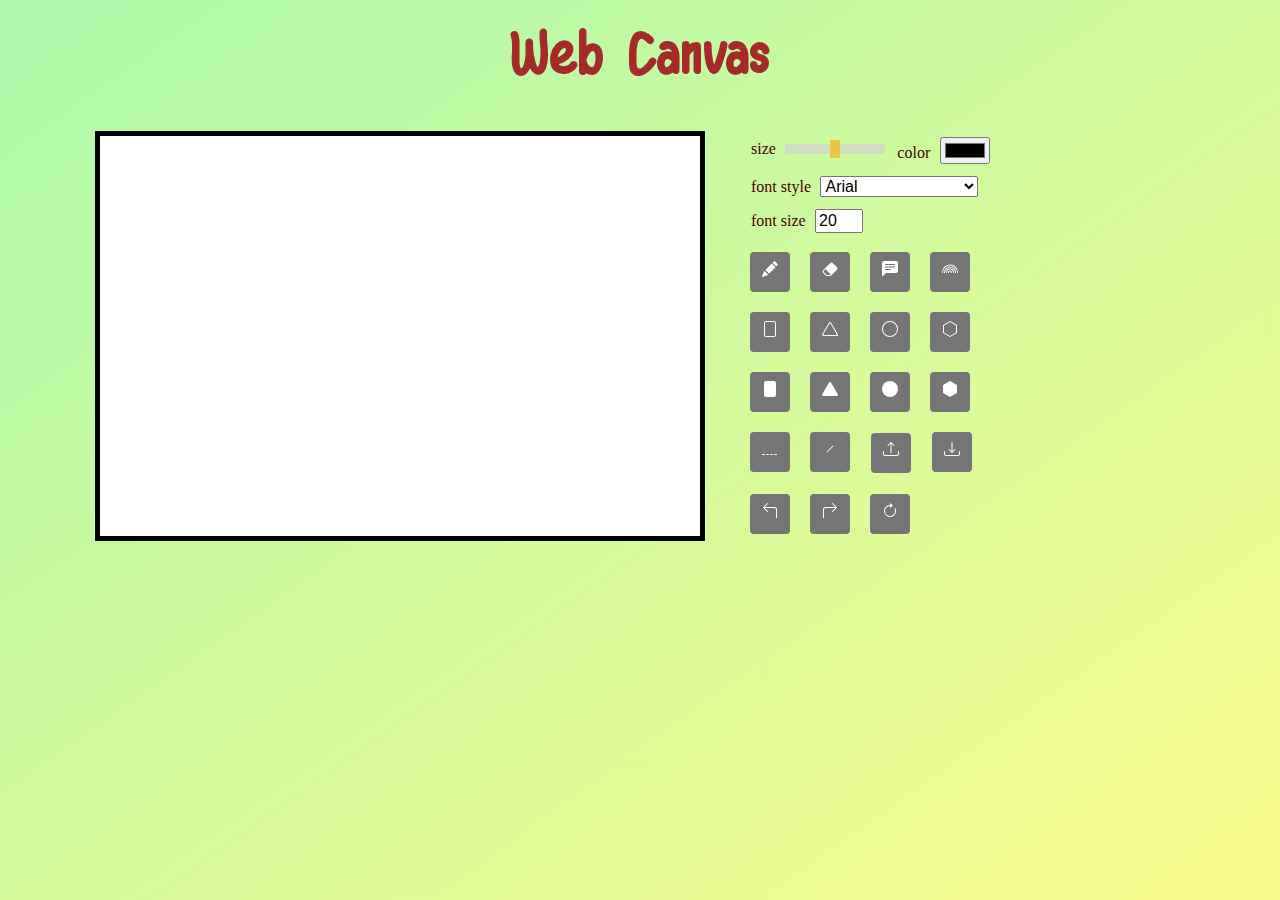
<file: index.html>
<!DOCTYPE html>
<html>
    <head>
        <meta http-equiv="Content-Type" content="text/html; charset=UTF-8">
        <title>Web Canvas</title>
        <!-- Bootstrap CSS -->
        <link
			rel="stylesheet"
			href="https://stackpath.bootstrapcdn.com/bootstrap/4.4.1/css/bootstrap.min.css"
			integrity="sha384-Vkoo8x4CGsO3+Hhxv8T/Q5PaXtkKtu6ug5TOeNV6gBiFeWPGFN9MuhOf23Q9Ifjh"
			crossorigin="anonymous"
		/>
        <link rel="stylesheet" type="text/css" href="canvas.css">
    </head>  
  
    <body>
    <div class="container">
        <p id="title" class = "row justify-content-center">Web Canvas</p>
        <div class="row align-items-center">
            <div id="left" class="col">
                <canvas id="canvas" width="600" height="400"></canvas>
            </div>

            <div id="right" class="col">
                <table>
                    <tr class="row">
                        <td>
                            <label id="func_label">size</label>
                            <input oninput="Size();" type="range" id="myRange" class="slider" title="size" min="1" max="100" value="50">
                        </td>
                        <td>
                            <label id="func_label">color</label>
                            <input oninput="penColor();" type="color" id="myColor" title="color" value="#000000"></td>
                        <td>
                            <label id="func_label">font style</label>
                            <select id="font-style">
                                <option>Arial</option>
                                <option>fantasy</option>
                                <option>monospace</option>
                                <option>sans-serif</option>
                                <option>Times New Roman</option>
                                <option>標楷體</option>
                                <option>新細明體</option>
                                <option>微軟正黑體</option>
                            </select>
                        </td>
                        <td>
                            <label id="func_label">font size</label>
                            <input type="number" id="font-size" value="20">
                        </td>
                    </tr>
                    <tr class="row">
                        <td onmousedown="pen();" type="button" id="pen" class="myBtn" title="pen">
                            <svg xmlns="http://www.w3.org/2000/svg" width="16" height="16" fill="currentColor" class="bi bi-pencil-fill" viewBox="0 0 16 16">
                                <path d="M12.854.146a.5.5 0 0 0-.707 0L10.5 1.793 14.207 5.5l1.647-1.646a.5.5 0 0 0 0-.708l-3-3zm.646 6.061L9.793 2.5 3.293 9H3.5a.5.5 0 0 1 .5.5v.5h.5a.5.5 0 0 1 .5.5v.5h.5a.5.5 0 0 1 .5.5v.5h.5a.5.5 0 0 1 .5.5v.207l6.5-6.5zm-7.468 7.468A.5.5 0 0 1 6 13.5V13h-.5a.5.5 0 0 1-.5-.5V12h-.5a.5.5 0 0 1-.5-.5V11h-.5a.5.5 0 0 1-.5-.5V10h-.5a.499.499 0 0 1-.175-.032l-.179.178a.5.5 0 0 0-.11.168l-2 5a.5.5 0 0 0 .65.65l5-2a.5.5 0 0 0 .168-.11l.178-.178z"/>
                            </svg>
                        </td>
                        <td onmousedown="eraser();" type="button" id="eraser" class="myBtn" title="eraser">
                            <svg xmlns="http://www.w3.org/2000/svg" width="16" height="16" fill="currentColor" class="bi bi-eraser-fill" viewBox="0 0 16 16">
                                <path d="M8.086 2.207a2 2 0 0 1 2.828 0l3.879 3.879a2 2 0 0 1 0 2.828l-5.5 5.5A2 2 0 0 1 7.879 15H5.12a2 2 0 0 1-1.414-.586l-2.5-2.5a2 2 0 0 1 0-2.828l6.879-6.879zm.66 11.34L3.453 8.254 1.914 9.793a1 1 0 0 0 0 1.414l2.5 2.5a1 1 0 0 0 .707.293H7.88a1 1 0 0 0 .707-.293l.16-.16z"/>
                            </svg>
                        </td>
                        <td onmousedown="text();" type="button" id="text" class="myBtn" title="text">
                            <svg xmlns="http://www.w3.org/2000/svg" width="16" height="16" fill="currentColor" class="bi bi-chat-left-text-fill" viewBox="0 0 16 16">
                                <path d="M0 2a2 2 0 0 1 2-2h12a2 2 0 0 1 2 2v8a2 2 0 0 1-2 2H4.414a1 1 0 0 0-.707.293L.854 15.146A.5.5 0 0 1 0 14.793V2zm3.5 1a.5.5 0 0 0 0 1h9a.5.5 0 0 0 0-1h-9zm0 2.5a.5.5 0 0 0 0 1h9a.5.5 0 0 0 0-1h-9zm0 2.5a.5.5 0 0 0 0 1h5a.5.5 0 0 0 0-1h-5z"/>
                            </svg>
                        </td>
                        <td onmousedown="rainbow();" type="button" id="rainbow" class="myBtn" title="rainbow pen">
                            <svg xmlns="http://www.w3.org/2000/svg" width="16" height="16" fill="currentColor" class="bi bi-rainbow" viewBox="0 0 16 16">
                                <path d="M8 4.5a7 7 0 0 0-7 7 .5.5 0 0 1-1 0 8 8 0 1 1 16 0 .5.5 0 0 1-1 0 7 7 0 0 0-7-7zm0 2a5 5 0 0 0-5 5 .5.5 0 0 1-1 0 6 6 0 1 1 12 0 .5.5 0 0 1-1 0 5 5 0 0 0-5-5zm0 2a3 3 0 0 0-3 3 .5.5 0 0 1-1 0 4 4 0 1 1 8 0 .5.5 0 0 1-1 0 3 3 0 0 0-3-3zm0 2a1 1 0 0 0-1 1 .5.5 0 0 1-1 0 2 2 0 1 1 4 0 .5.5 0 0 1-1 0 1 1 0 0 0-1-1z"/>
                            </svg>
                        </td>
                    </tr>
                    <tr class="row">
                        <td onclick="rectangle(0);" type="button" id="rectangle" class="myBtn" title="rectangle">
                            <svg xmlns="http://www.w3.org/2000/svg" width="16" height="16" fill="currentColor" class="bi bi-file" viewBox="0 0 16 16">
                                <path d="M4 0a2 2 0 0 0-2 2v12a2 2 0 0 0 2 2h8a2 2 0 0 0 2-2V2a2 2 0 0 0-2-2H4zm0 1h8a1 1 0 0 1 1 1v12a1 1 0 0 1-1 1H4a1 1 0 0 1-1-1V2a1 1 0 0 1 1-1z"/>
                            </svg>
                        </td>
                        <td onclick="triangle(0);" type="button" id="triangle" class="myBtn" title="triangle">
                            <svg xmlns="http://www.w3.org/2000/svg" width="16" height="16" fill="currentColor" class="bi bi-triangle" viewBox="0 0 16 16">
                                <path d="M7.938 2.016A.13.13 0 0 1 8.002 2a.13.13 0 0 1 .063.016.146.146 0 0 1 .054.057l6.857 11.667c.036.06.035.124.002.183a.163.163 0 0 1-.054.06.116.116 0 0 1-.066.017H1.146a.115.115 0 0 1-.066-.017.163.163 0 0 1-.054-.06.176.176 0 0 1 .002-.183L7.884 2.073a.147.147 0 0 1 .054-.057zm1.044-.45a1.13 1.13 0 0 0-1.96 0L.165 13.233c-.457.778.091 1.767.98 1.767h13.713c.889 0 1.438-.99.98-1.767L8.982 1.566z"/>
                            </svg>
                        </td>
                        <td onclick="circle(0);" type="button" id="circle" class="myBtn" title="circle">
                            <svg xmlns="http://www.w3.org/2000/svg" width="16" height="16" fill="currentColor" class="bi bi-circle" viewBox="0 0 16 16">
                                <path d="M8 15A7 7 0 1 1 8 1a7 7 0 0 1 0 14zm0 1A8 8 0 1 0 8 0a8 8 0 0 0 0 16z"/>
                            </svg>
                        </td>
                        <td onclick="hexagon(0);" type="button" id="hexagon" class="myBtn" title="hexagon">
                            <svg xmlns="http://www.w3.org/2000/svg" width="16" height="16" fill="currentColor" class="bi bi-hexagon" viewBox="0 0 16 16">
                                <path d="M14 4.577v6.846L8 15l-6-3.577V4.577L8 1l6 3.577zM8.5.134a1 1 0 0 0-1 0l-6 3.577a1 1 0 0 0-.5.866v6.846a1 1 0 0 0 .5.866l6 3.577a1 1 0 0 0 1 0l6-3.577a1 1 0 0 0 .5-.866V4.577a1 1 0 0 0-.5-.866L8.5.134z"/>
                            </svg>
                        </td>
                    </tr>
                    <tr class="row">
                        <td onclick="rectangle(1);" type="button" id="rectangle-fill" class="myBtn" title="rectangle-fill">
                            <svg xmlns="http://www.w3.org/2000/svg" width="16" height="16" fill="currentColor" class="bi bi-file-fill" viewBox="0 0 16 16">
                                <path fill-rule="evenodd" d="M4 0h8a2 2 0 0 1 2 2v12a2 2 0 0 1-2 2H4a2 2 0 0 1-2-2V2a2 2 0 0 1 2-2z"/>
                            </svg>
                        </td>
                        <td onclick="triangle(1);" type="button" id="triangle-fill" class="myBtn" title="triangle-fill">
                            <svg xmlns="http://www.w3.org/2000/svg" width="16" height="16" fill="currentColor" class="bi bi-triangle-fill" viewBox="0 0 16 16">
                                <path fill-rule="evenodd" d="M7.022 1.566a1.13 1.13 0 0 1 1.96 0l6.857 11.667c.457.778-.092 1.767-.98 1.767H1.144c-.889 0-1.437-.99-.98-1.767L7.022 1.566z"/>
                            </svg>
                        </td>
                        <td onclick="circle(1);" type="button" id="circle-fill" class="myBtn" title="circle-fill">
                            <svg xmlns="http://www.w3.org/2000/svg" width="16" height="16" fill="currentColor" class="bi bi-circle-fill" viewBox="0 0 16 16">
                                <circle cx="8" cy="8" r="8"/>
                            </svg>
                        </td>
                        <td onclick="hexagon(1);" type="button" id="hexagon-fill" class="myBtn" title="hexagon-fill" >
                            <svg xmlns="http://www.w3.org/2000/svg" width="16" height="16" fill="currentColor" class="bi bi-hexagon-fill" viewBox="0 0 16 16">
                                <path fill-rule="evenodd" d="M8.5.134a1 1 0 0 0-1 0l-6 3.577a1 1 0 0 0-.5.866v6.846a1 1 0 0 0 .5.866l6 3.577a1 1 0 0 0 1 0l6-3.577a1 1 0 0 0 .5-.866V4.577a1 1 0 0 0-.5-.866L8.5.134z"/>
                            </svg>
                        </td>
                    </tr>
                    <tr class="row">
                        <td onmousedown="line(0);" type="button" id="dash-line" class="myBtn" title="dash-line">
                            <svg xmlns="http://www.w3.org/2000/svg" width="16" height="16" fill="currentColor" class="bi bi-reception-0" viewBox="0 0 16 16">
                                <path d="M0 13.5a.5.5 0 0 1 .5-.5h2a.5.5 0 0 1 0 1h-2a.5.5 0 0 1-.5-.5zm4 0a.5.5 0 0 1 .5-.5h2a.5.5 0 0 1 0 1h-2a.5.5 0 0 1-.5-.5zm4 0a.5.5 0 0 1 .5-.5h2a.5.5 0 0 1 0 1h-2a.5.5 0 0 1-.5-.5zm4 0a.5.5 0 0 1 .5-.5h2a.5.5 0 0 1 0 1h-2a.5.5 0 0 1-.5-.5z"/>
                            </svg>
                        </td>
                        <td onmousedown="line(1);" type="button" id="line" class="myBtn" title="line">
                            <svg xmlns="http://www.w3.org/2000/svg" width="16" height="16" fill="currentColor" class="bi bi-slash" viewBox="0 0 16 16">
                                <path d="M11.354 4.646a.5.5 0 0 1 0 .708l-6 6a.5.5 0 0 1-.708-.708l6-6a.5.5 0 0 1 .708 0z"/>
                            </svg>
                        </td>
                        <td>
                            <label title="upload" class="myBtn">
                                <svg xmlns="http://www.w3.org/2000/svg" width="16" height="16" fill="currentColor" class="bi bi-upload" viewBox="0 0 16 16">
                                    <path d="M.5 9.9a.5.5 0 0 1 .5.5v2.5a1 1 0 0 0 1 1h12a1 1 0 0 0 1-1v-2.5a.5.5 0 0 1 1 0v2.5a2 2 0 0 1-2 2H2a2 2 0 0 1-2-2v-2.5a.5.5 0 0 1 .5-.5z"/>
                                    <path d="M7.646 1.146a.5.5 0 0 1 .708 0l3 3a.5.5 0 0 1-.708.708L8.5 2.707V11.5a.5.5 0 0 1-1 0V2.707L5.354 4.854a.5.5 0 1 1-.708-.708l3-3z"/>
                                </svg>
                                <input onchange="Upload(this);" id="upload" accept="image/*" type="file">
                            </label>
                        </td>
                        <td onclick="Download();" type="button" title="download" id="download" class="myBtn">
                            <svg xmlns="http://www.w3.org/2000/svg" width="16" height="16" fill="currentColor" class="bi bi-download" viewBox="0 0 16 16">
                                <path d="M.5 9.9a.5.5 0 0 1 .5.5v2.5a1 1 0 0 0 1 1h12a1 1 0 0 0 1-1v-2.5a.5.5 0 0 1 1 0v2.5a2 2 0 0 1-2 2H2a2 2 0 0 1-2-2v-2.5a.5.5 0 0 1 .5-.5z"/>
                                <path d="M7.646 11.854a.5.5 0 0 0 .708 0l3-3a.5.5 0 0 0-.708-.708L8.5 10.293V1.5a.5.5 0 0 0-1 0v8.793L5.354 8.146a.5.5 0 1 0-.708.708l3 3z"/>
                            </svg>
                        </td>
                    </tr>
                    <tr class="row">
                        <td onclick="undo();" type="button" id="undo" class="myBtn" title="undo">
                            <svg xmlns="http://www.w3.org/2000/svg" width="16" height="16" fill="currentColor" class="bi bi-arrow-90deg-left" viewBox="0 0 16 16">
                                <path fill-rule="evenodd" d="M1.146 4.854a.5.5 0 0 1 0-.708l4-4a.5.5 0 1 1 .708.708L2.707 4H12.5A2.5 2.5 0 0 1 15 6.5v8a.5.5 0 0 1-1 0v-8A1.5 1.5 0 0 0 12.5 5H2.707l3.147 3.146a.5.5 0 1 1-.708.708l-4-4z"/>
                            </svg>
                        </td>
                        <td onclick="redo();" type="button" title="redo" id="redo" class="myBtn">
                            <svg xmlns="http://www.w3.org/2000/svg" width="16" height="16" fill="currentColor" class="bi bi-arrow-90deg-right" viewBox="0 0 16 16">
                                <path fill-rule="evenodd" d="M14.854 4.854a.5.5 0 0 0 0-.708l-4-4a.5.5 0 0 0-.708.708L13.293 4H3.5A2.5 2.5 0 0 0 1 6.5v8a.5.5 0 0 0 1 0v-8A1.5 1.5 0 0 1 3.5 5h9.793l-3.147 3.146a.5.5 0 0 0 .708.708l4-4z"/>
                            </svg>
                        </td>
                        <td onclick="Clean();" type="button" title="reset" id="reset" class="myBtn">
                            <svg xmlns="http://www.w3.org/2000/svg" width="16" height="16" fill="currentColor" class="bi bi-arrow-clockwise" viewBox="0 0 16 16">
                                <path fill-rule="evenodd" d="M8 3a5 5 0 1 0 4.546 2.914.5.5 0 0 1 .908-.417A6 6 0 1 1 8 2v1z"/>
                                <path d="M8 4.466V.534a.25.25 0 0 1 .41-.192l2.36 1.966c.12.1.12.284 0 .384L8.41 4.658A.25.25 0 0 1 8 4.466z"/>
                            </svg>
                        </td>
                    </tr>
                </table>
            </div>
        </div>
    </div>

    <!-- jQuery -->
    <script src="http://code.jquery.com/jquery-3.3.1.js" type="text/javascript"></script>

    <script src="canvas.js"></script>
    </body>  
</html>
</file>
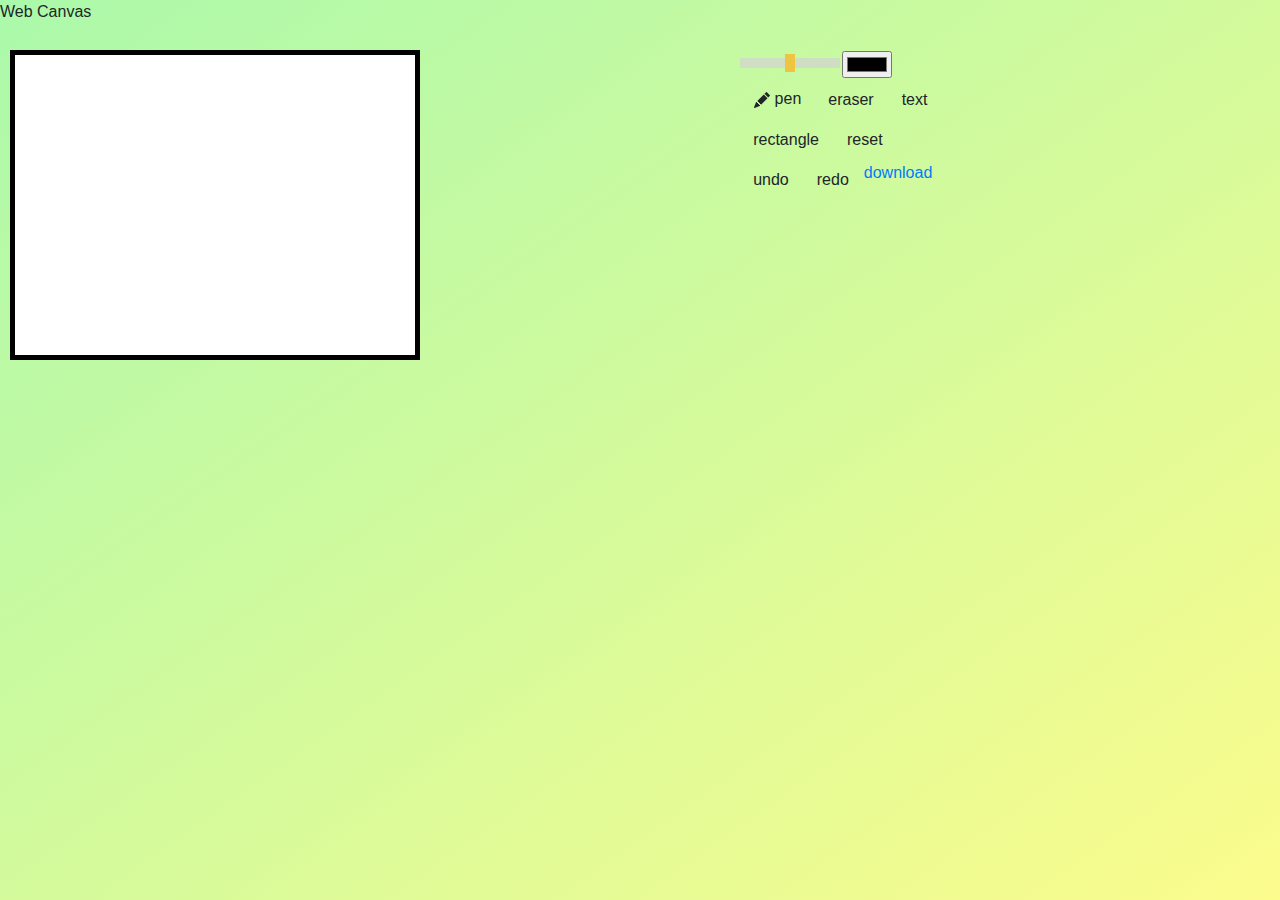
<file: hw1.html>
<!DOCTYPE html>
<html>
    <head>
        <meta http-equiv="Content-Type" content="text/html; charset=UTF-8">
        <title>Web Canvas</title>
        <link
			rel="stylesheet"
			href="https://stackpath.bootstrapcdn.com/bootstrap/4.4.1/css/bootstrap.min.css"
			integrity="sha384-Vkoo8x4CGsO3+Hhxv8T/Q5PaXtkKtu6ug5TOeNV6gBiFeWPGFN9MuhOf23Q9Ifjh"
			crossorigin="anonymous"
		/>
        <link rel="stylesheet" type="text/css" href="canvas.css">
        <script src="http://code.jquery.com/jquery-3.3.1.js" type="text/javascript"></script>
        <script src="canvas.js"></script>
    </head>  
  
    <body>
        <p>Web Canvas</p>
        <div class="row justify-content-around">
            <div id="left" class="col">
                <canvas id="canvas" width="400" height="300" onmousedown="start(event);" onmousemove="draw(event);" onmouseup="end()"></canvas>
            </div>
            <div id="right" class="col-5">
                <table>
                    <tr class="row">
                        <!-- size -->
                        <td colspan=2><input oninput="Size();" type="range" min="1" max="100" value="50" class="slider" id="myRange"></td>
                        <td><input oninput="penColor();" type="color" name="pen" value="#000000" id="myColor"></td>
                    </tr>
                    <tr class="row">
                        <td></td>
                        <td onmousedown="pen();" type="button" value="pen" class="btn">
                            <svg xmlns="http://www.w3.org/2000/svg" width="16" height="16" fill="currentColor" class="bi bi-pencil-fill" viewBox="0 0 16 16">
                                <path d="M12.854.146a.5.5 0 0 0-.707 0L10.5 1.793 14.207 5.5l1.647-1.646a.5.5 0 0 0 0-.708l-3-3zm.646 6.061L9.793 2.5 3.293 9H3.5a.5.5 0 0 1 .5.5v.5h.5a.5.5 0 0 1 .5.5v.5h.5a.5.5 0 0 1 .5.5v.5h.5a.5.5 0 0 1 .5.5v.207l6.5-6.5zm-7.468 7.468A.5.5 0 0 1 6 13.5V13h-.5a.5.5 0 0 1-.5-.5V12h-.5a.5.5 0 0 1-.5-.5V11h-.5a.5.5 0 0 1-.5-.5V10h-.5a.499.499 0 0 1-.175-.032l-.179.178a.5.5 0 0 0-.11.168l-2 5a.5.5 0 0 0 .65.65l5-2a.5.5 0 0 0 .168-.11l.178-.178z"/>
                            </svg>
                            pen
                        </td>
                        <td><input onmousedown="eraser();" type="button" value="eraser" class="btn"></td>
                        <td><input type="button" value="text" class="btn"></td>
                    </tr>
                    <tr class="row">
                        <td><input onclick="rectangle();" type="button" value="rectangle" class="btn"></td>
                        <td><input onclick="Clean();" type="button" value="reset" class="btn"></td>
                    </tr>
                    <tr class="row">
                        <td><input onclick="undo();" type="button" value="undo" class="btn" id="undo"></td>
                        <td><input onclick="redo();" type="button" value="redo" class="btn" id="redo"></td>
                        <td><a onclick="Download();" href="#" download="img" id="save">download</a></td>
                        <td><input onchange="Upload(this);" id="upload" accept="image/*" type="file" value="upload"></td>
                    </tr>
                </table>
            </div>
        </div>
        

        
    </body>  
</html>
</file>
<file: canvas.css>
@font-face{
    font-family: WeLoveMom;
    src: url("./font/WeLoveMom.ttf");
    font-weight: bold;
}

body {
    background-image: linear-gradient(to bottom right, rgb(88, 243, 88, 0.5), rgb(248, 248, 27, 0.5));
    height: 100vh;
}

#title {
    font-family: WeLoveMom, fantasy;
    font-size: 70px;
    color: brown;
}

#left {
    margin: 10px;
}

#canvas{
    background-color: white;
    border: 5px solid black;
}

#right {
    margin: 10px;
}

table{
    width: 280px;
}

.myBtn:hover {
    background: rgb(185, 185, 185);
    color: rgb(54, 54, 54);
}

#func_label {
    font-family: fantasy;
    font-size: 16px;
    color: rgb(70, 0, 0);
    margin-left: 10px;
    margin-right: 5px;
}

.slider {
    -webkit-appearance: none;  /* Override default CSS styles */
    appearance: none;
    width: 100px;
    height: 10px;
    background: #d3d3d3;
    outline: none;
    opacity: 0.7; /* Set transparency (for mouse-over effects on hover) */
}

.slider:hover {
    opacity: 1;
}
  
/* The slider handle (use -webkit- (Chrome, Opera, Safari, Edge) and -moz- (Firefox) to override default look) */
.slider::-webkit-slider-thumb {
    -webkit-appearance: none;
    -moz-appearance: none;
    appearance: none;
    width: 10px;
    height: 18px;
    background: rgb(255, 174, 25);
    cursor: pointer;
}

.myBtn {
    width: 40px;
    height: 40px;
    line-height: 32px;
    background: #757575;
    color: white;
    font-size: 16px;
    text-align: center;
    border-radius: 10%;
    box-shadow: none;
    margin: 10px;		
}

#font-size {
    width: 3em;
    height: 1.5em;
}

#upload {
    display: none;
}
</file>
